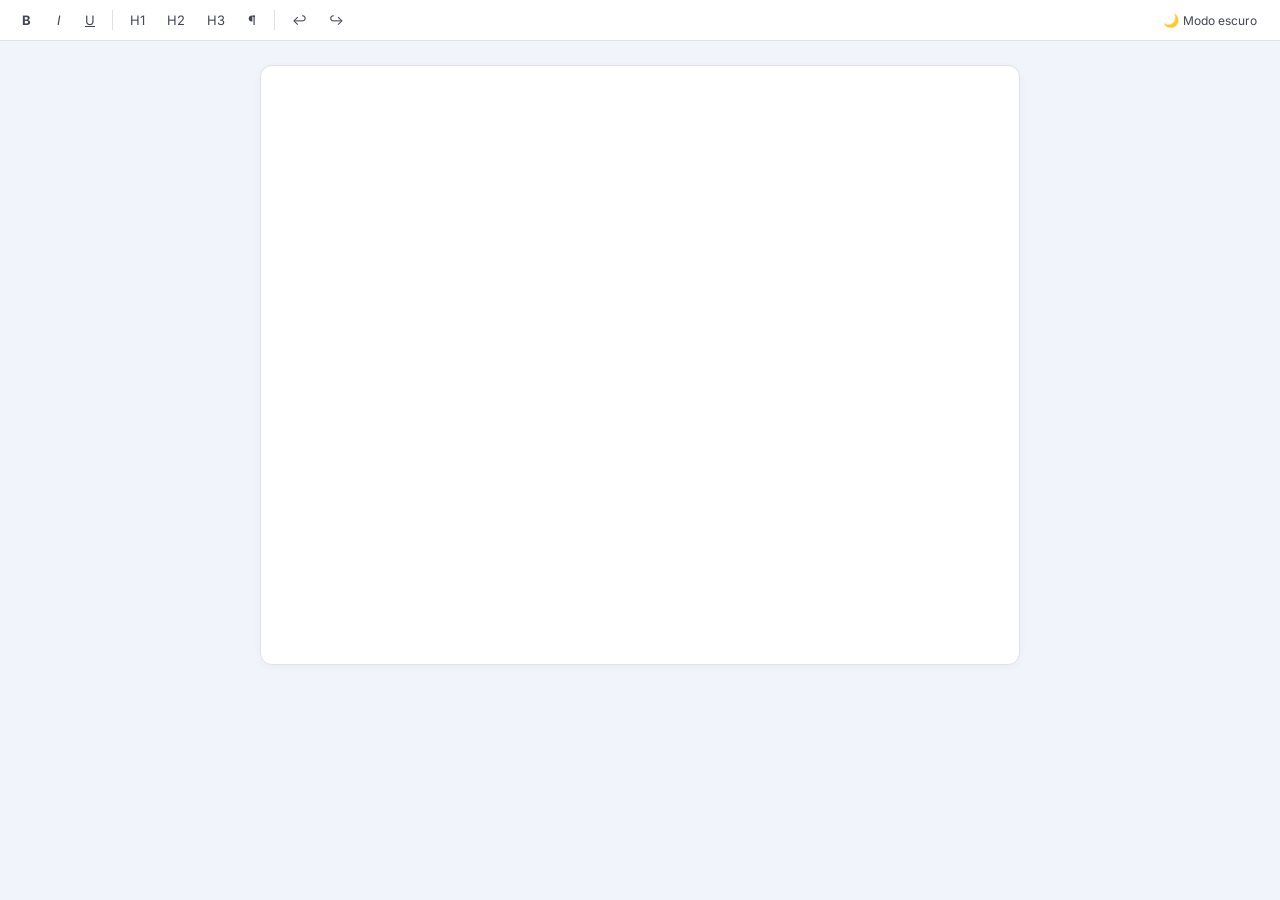
<file: web/pm-editor/editor-only.html>
<!DOCTYPE html>
<html lang="pt-BR">
  <head>
    <meta charset="UTF-8" />
    <meta name="viewport" content="width=device-width, initial-scale=1.0" />
    <title>GeRelat Editor</title>
    <link rel="preconnect" href="https://fonts.googleapis.com" />
    <link href="https://fonts.googleapis.com/css2?family=Inter:wght@300;400;500;600;700&family=JetBrains+Mono:wght@400;500&display=swap" rel="stylesheet" />
    <style>
      * { box-sizing: border-box; margin: 0; padding: 0; }
      body {
        font-family: 'Inter', sans-serif;
        height: 100vh;
        display: flex;
        flex-direction: column;
        overflow: hidden;
        transition: background-color .2s, color .2s;
      }

      /* ── Base Toolbar & Buttons ───────────────────────────────── */
      .toolbar {
        display: flex;
        align-items: center;
        gap: 4px;
        padding: 6px 12px;
        flex-shrink: 0;
        flex-wrap: wrap;
      }
      .toolbar-sep { width: 1px; height: 20px; margin: 0 4px; }
      .btn {
        display: inline-flex; align-items: center; justify-content: center;
        padding: 4px 8px; border-radius: 6px; border: 1px solid transparent;
        font-size: 13px; font-family: inherit; cursor: pointer;
        background: transparent; transition: background .15s, color .15s;
        min-width: 28px; height: 28px;
      }

      /* ── Light Theme (Default) ────────────────────────────────── */
      body.light-theme { background: #F1F4FA; color: #191C1E; }
      body.light-theme .toolbar { background: #FFFFFF; border-bottom: 1px solid #DFE3E8; }
      body.light-theme .toolbar-sep { background: #DFE3E8; }
      body.light-theme .btn { color: #424752; }
      body.light-theme .btn:hover { background: #F1F5F9; color: #191C1E; }
      body.light-theme .btn.active { background: #E5E8EE; color: #0054D3; border-color: #C2C6D4; }
      body.light-theme .editor-scroll { background: #F1F4FA; }
      body.light-theme .editor-paper { background: #FFFFFF; border: 1px solid #DFE3E8; box-shadow: 0 2px 8px rgba(0,0,0,0.04); }
      body.light-theme .ProseMirror { color: #191C1E; }
      body.light-theme .ProseMirror h1,
      body.light-theme .ProseMirror h2,
      body.light-theme .ProseMirror h3 { color: #191C1E; }
      body.light-theme .ProseMirror blockquote { border-left: 3px solid #0054D3; color: #424752; }
      body.light-theme .ProseMirror code { background: #F1F5F9; color: #00488D; }
      body.light-theme .node-chip-text { background: #EBF3FF; border-color: #0054D3; color: #00488D; }
      body.light-theme .node-block-richtext { background: #E6F7F0; border-color: #04815A; color: #025239; }
      body.light-theme .node-block-image { background: #EBF3FF; border-color: #0054D3; color: #00488D; }
      body.light-theme .node-block-table { background: #E6F7F0; border-color: #04815A; color: #025239; }
      body.light-theme .node-custom-text { background: #F8FAFC; border: 1px solid #DFE3E8; border-left: 3px solid #0054D3; color: #191C1E; }
      body.light-theme .node-custom-text .custom-label { color: #00488D; opacity: 1; }
      body.light-theme .node-custom-inline { background: #F0F7FF; border: 1px dashed #0054D3; color: #00488D; }
      body.light-theme .node-block-resolved { background: #F8FAFC; border: 1px solid #DFE3E8; color: #424752; }
      body.light-theme .dt-table th,
      body.light-theme .dt-table td { border: 1px solid #DFE3E8; }
      body.light-theme .dt-table th { background: #F1F5F9; color: #191C1E; }
      body.light-theme .dt-caption { color: #6D727E; }

      /* ── Dark Theme ──────────────────────────────────────────── */
      body.dark-theme { background: #070B14; color: #e2e8f0; }
      body.dark-theme .toolbar { background: #10172A; border-bottom: 1px solid #22304D; }
      body.dark-theme .toolbar-sep { background: #22304D; }
      body.dark-theme .btn { color: #94a3b8; }
      body.dark-theme .btn:hover { background: #1a2540; color: #e2e8f0; }
      body.dark-theme .btn.active { background: #1e3a5f; color: #6FE7C8; border-color: #2a4a6b; }
      body.dark-theme .editor-scroll { background: #070B14; }
      body.dark-theme .editor-paper { background: #0D1426; border: 1px solid #22304D; box-shadow: none; }
      body.dark-theme .ProseMirror { color: #e2e8f0; }
      body.dark-theme .ProseMirror h1,
      body.dark-theme .ProseMirror h2,
      body.dark-theme .ProseMirror h3 { color: #f1f5f9; }
      body.dark-theme .ProseMirror blockquote { border-left: 3px solid #334155; color: #94a3b8; }
      body.dark-theme .ProseMirror code { background: #1a2540; color: #e2e8f0; }
      body.dark-theme .node-chip-text { background: #1a2540; border-color: #2563eb; color: #93c5fd; }
      body.dark-theme .node-block-richtext { background: #0d2a2a; border-color: #14b8a6; color: #5eead4; }
      body.dark-theme .node-block-image { background: #0d1e2a; border-color: #3b82f6; color: #93c5fd; }
      body.dark-theme .node-block-table { background: #0d2a14; border-color: #22c55e; color: #86efac; }
      body.dark-theme .node-custom-text { background: #0d1a30; border: 1px solid #2563eb; border-left: 3px solid #6FE7C8; color: #e2e8f0; }
      body.dark-theme .node-custom-text .custom-label { color: #6FE7C8; opacity: .7; }
      body.dark-theme .node-custom-inline { background: #0d1a30; border: 1px dashed #3B82F6; color: #93c5fd; }
      body.dark-theme .node-block-resolved { background: #0d1a30; border: 1px solid #22304D; color: #94a3b8; }
      body.dark-theme .dt-table th,
      body.dark-theme .dt-table td { border: 1px solid #22304D; }
      body.dark-theme .dt-table th { background: #1a2540; color: #f1f5f9; }
      body.dark-theme .dt-caption { color: #64748b; }

      /* ── Editor scroll area ───────────────────────────────────── */
      .editor-scroll {
        flex: 1;
        overflow-y: auto;
        padding: 24px 16px;
      }
      .editor-paper {
        max-width: 760px;
        margin: 0 auto;
        border-radius: 12px;
        padding: 40px 48px;
        min-height: 600px;
      }

      /* ── ProseMirror ──────────────────────────────────────────── */
      .ProseMirror {
        outline: none;
        min-height: 500px;
        line-height: 1.7;
        font-size: 15px;
      }
      .ProseMirror p { margin: 0 0 10px; }
      .ProseMirror h1 { font-size: 22px; font-weight: 700; margin: 0 0 14px; }
      .ProseMirror h2 { font-size: 17px; font-weight: 700; margin: 14px 0 10px; }
      .ProseMirror h3 { font-size: 15px; font-weight: 600; margin: 12px 0 8px; }
      .ProseMirror ul, .ProseMirror ol { padding-left: 24px; margin: 0 0 10px; }
      .ProseMirror li { margin: 4px 0; }
      .ProseMirror blockquote {
        padding-left: 14px; margin: 10px 0;
      }
      .ProseMirror code { font-family: 'JetBrains Mono', monospace; font-size: 13px;
        padding: 1px 5px; border-radius: 4px; }

      /* ── Custom nodes ─────────────────────────────────────────── */
      .node-chip {
        display: inline-flex; align-items: center; gap: 4px;
        padding: 1px 8px; border-radius: 12px; font-size: 12px;
        font-family: 'JetBrains Mono', monospace;
        border: 1px solid; user-select: none; cursor: default;
        vertical-align: middle; margin: 0 2px;
      }
      .node-block {
        display: flex; align-items: center; gap: 8px;
        padding: 6px 12px; border-radius: 8px; border-left: 3px solid;
        margin: 6px 0; font-size: 13px; font-family: 'JetBrains Mono', monospace;
        user-select: none; cursor: default;
      }
      .node-custom-text {
        border-radius: 8px; padding: 10px 14px; margin: 8px 0;
      }
      .node-custom-text .custom-label {
        font-size: 11px; font-family: 'JetBrains Mono', monospace;
        margin-bottom: 4px;
      }
      .node-custom-inline {
        display: inline-flex;
        align-items: center;
        padding: 1px 6px;
        border-radius: 4px;
        margin: 0 2px;
        vertical-align: baseline;
        font-size: 13px;
        min-height: 22px;
        min-width: 48px;
        position: relative;
        outline: none;
      }
      .node-custom-inline:empty::before {
        content: "[" attr(data-label) "]";
        font-style: italic;
        opacity: 0.75;
        cursor: text;
      }
      .node-block-resolved {
        border-radius: 8px;
        padding: 10px 14px; margin: 8px 0; font-size: 13px;
      }
      .dt-table { width: 100%; border-collapse: collapse; margin-top: 6px; }
      .dt-table th, .dt-table td {
        padding: 6px 10px; font-size: 12px; text-align: left;
      }
      .dt-table th { font-weight: 600; }
      .dt-caption { font-size: 11px; font-style: italic; margin-bottom: 4px; }
      /* ── Report Mode ──────────────────────────────────────────── */
      body.mode-report .ProseMirror {
        user-select: none;
        cursor: default;
      }
      body.mode-report .node-custom-text {
        user-select: text;
        cursor: text;
      }
      body.mode-report .node-custom-text * {
        user-select: text;
      }
      body.mode-report .node-custom-inline {
        user-select: text;
        cursor: text;
      }
      body.mode-report .node-custom-inline * {
        user-select: text;
      }
    </style>
    <script type="module" crossorigin src="./assets/editor-BhrJDVXu.js"></script>
    <link rel="modulepreload" crossorigin href="./assets/commands-DW3W4uyt.js">
    <link rel="stylesheet" crossorigin href="./assets/commands-bbIDDB3r.css">
  </head>
  <body class="light-theme">
    <div class="toolbar" id="toolbar">
      <button class="btn" id="btn-bold"      title="Negrito (Ctrl+B)"><b>B</b></button>
      <button class="btn" id="btn-italic"    title="Itálico (Ctrl+I)"><i>I</i></button>
      <button class="btn" id="btn-underline" title="Sublinhado (Ctrl+U)"><u>U</u></button>
      <div class="toolbar-sep"></div>
      <button class="btn" id="btn-h1"   title="Título 1">H1</button>
      <button class="btn" id="btn-h2"   title="Título 2">H2</button>
      <button class="btn" id="btn-h3"   title="Título 3">H3</button>
      <button class="btn" id="btn-para" title="Parágrafo">¶</button>
      <div class="toolbar-sep"></div>
      <button class="btn" id="btn-undo" title="Desfazer (Ctrl+Z)">↩︎</button>
      <button class="btn" id="btn-redo" title="Refazer (Ctrl+Y)">↪︎</button>
      <div style="flex: 1;"></div>
      <button class="btn" id="btn-theme" title="Alternar tema (Claro / Escuro)" style="gap: 4px; padding: 4px 10px;">
        <span id="theme-icon">🌙</span> <span id="theme-label" style="font-size: 12px;">Modo escuro</span>
      </button>
    </div>
    <div class="editor-scroll">
      <div class="editor-paper">
        <div id="editor-mount"></div>
      </div>
    </div>
  </body>
</html>
</file>
<file: web/pm-editor/assets/commands-bbIDDB3r.css>
.ProseMirror-gapcursor {
  display: none;
  pointer-events: none;
  position: absolute;
}

.ProseMirror-gapcursor:after {
  content: "";
  display: block;
  position: absolute;
  top: -2px;
  width: 20px;
  border-top: 1px solid black;
  animation: ProseMirror-cursor-blink 1.1s steps(2, start) infinite;
}

@keyframes ProseMirror-cursor-blink {
  to {
    visibility: hidden;
  }
}

.ProseMirror-focused .ProseMirror-gapcursor {
  display: block;
}
</file>
